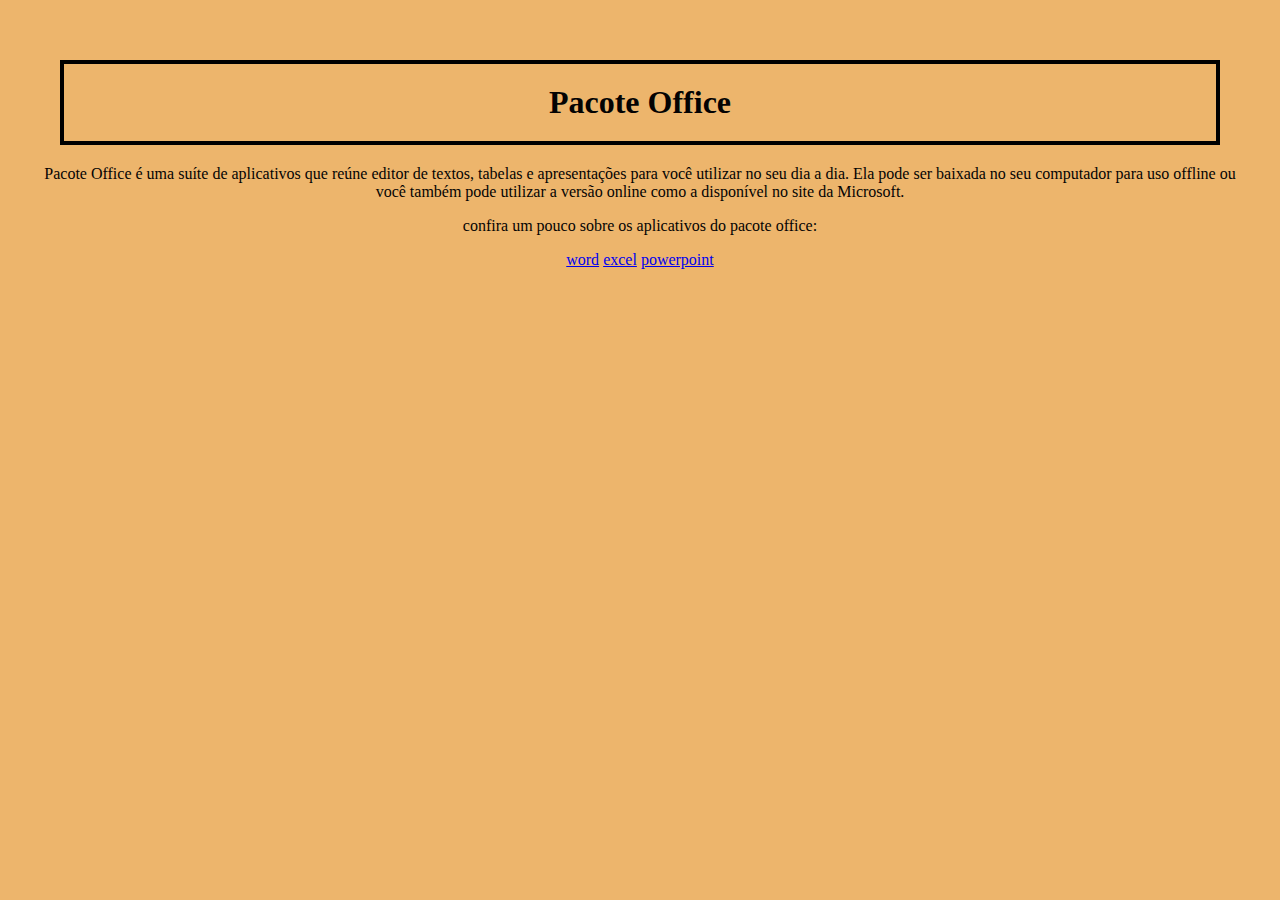
<file: index.html>
<!DOCTYPE html>
<html lang="en">
<head>
    <meta charset="UTF-8">
    <meta http-equiv="X-UA-Compatible" content="IE=edge">
    <meta name="viewport" content="width=device-width, initial-scale=1.0">
    <title>Document</title>
    <link rel="stylesheet" href="estilos.css">
</head>
<body class="cityy">
    <center>
    <h1 class="city">Pacote Office</h1>
    <div>
        <p>Pacote Office é uma suíte de aplicativos que reúne editor de textos, tabelas e apresentações para você utilizar no seu dia a dia. Ela pode ser baixada no seu computador para uso offline ou você também pode utilizar a versão online como a disponível no site da Microsoft.</p>
        <p>confira um pouco sobre os aplicativos do pacote office:</p>
        <a href="word.html">word</a>
    <a href="excel.html">excel</a>
    <a href="powerpoint.html">powerpoint</a>
    </div>
   
    
</body>
</html>
</file>
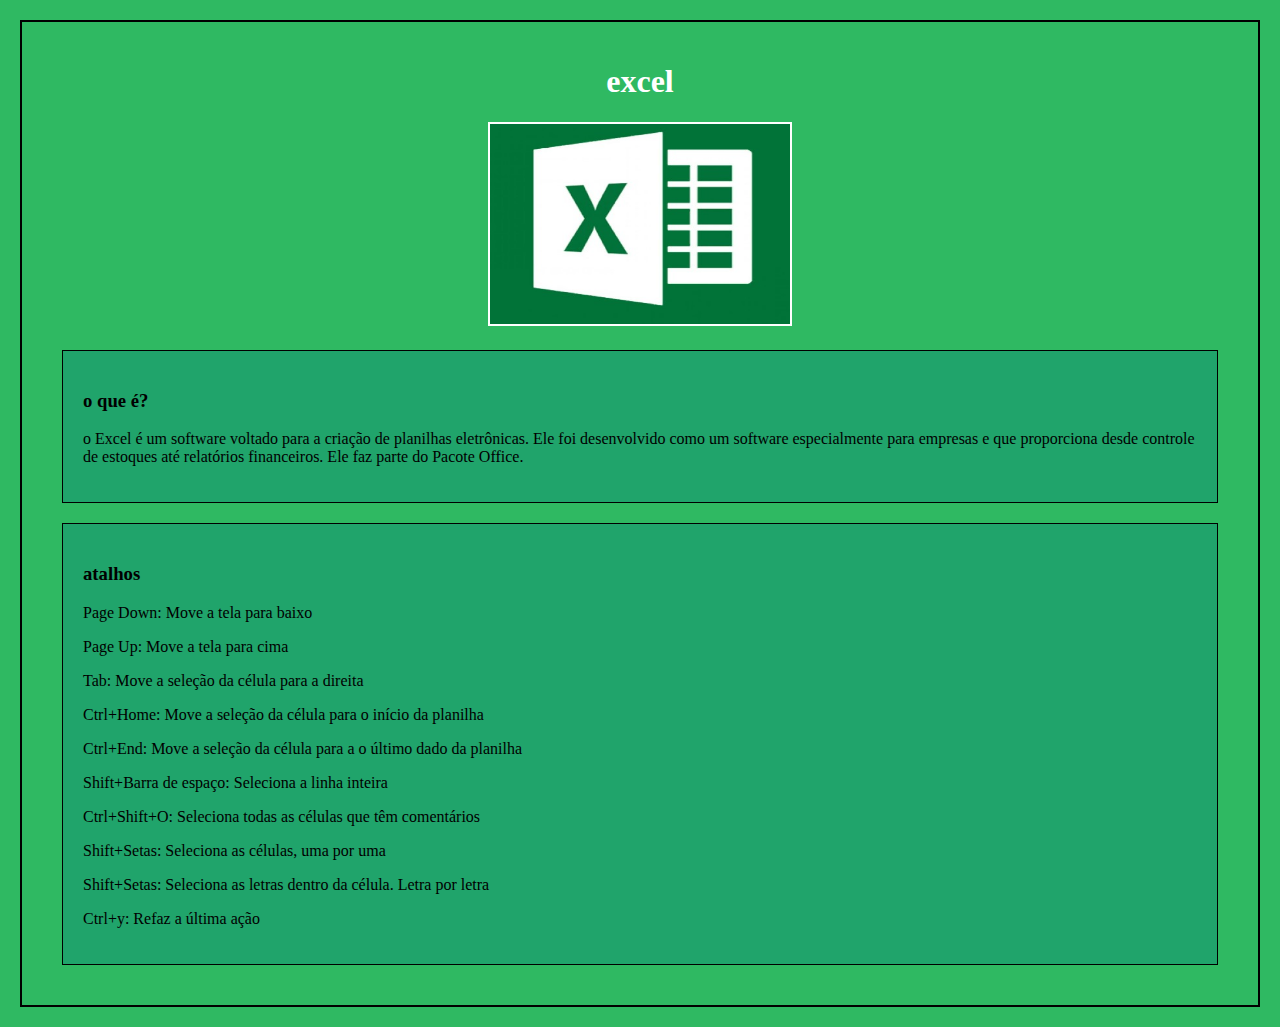
<file: excel.html>
<!DOCTYPE html>
<html lang="en">
<head>
    <meta charset="UTF-8">
    <meta http-equiv="X-UA-Compatible" content="IE=edge">
    <meta name="viewport" content="width=device-width, initial-scale=1.0">
    <title>Document</title>
    <link rel="stylesheet" href="estilos.css">
</head>
<body class="excel">
    <center>
    <h1>excel</h1>
    </center>
    <center>
        <img border="2" width="300" height="200" src="excelimg.jpg">
    </center>

    <div class="excell">
        <h3>o que é?</h3>
        <p>o Excel é um software voltado para a criação de planilhas eletrônicas. Ele foi desenvolvido como um software especialmente para empresas e que proporciona desde controle de estoques até relatórios financeiros. Ele faz parte do Pacote Office.</p>
    </div>
    
    <div class="excell">
    <h3>atalhos</h3>
    <p>Page Down: Move a tela para baixo</p>
    <p>Page Up: Move a tela para cima</p>
    <p>Tab: Move a seleção da célula para a direita</p>
    <p>Ctrl+Home: Move a seleção da célula para o início da planilha</p>
    <p>Ctrl+End: Move a seleção da célula para a o último dado da planilha</p>
    <p>Shift+Barra de espaço: Seleciona a linha inteira</p>
    <p>Ctrl+Shift+O: Seleciona todas as células que têm comentários</p>
    <p>Shift+Setas: Seleciona as células, uma por uma</p>
    <p>Shift+Setas: Seleciona as letras dentro da célula. Letra por letra</p>
    <p>Ctrl+y: Refaz a última ação</p>
    </div>
</body>
</html>
</file>
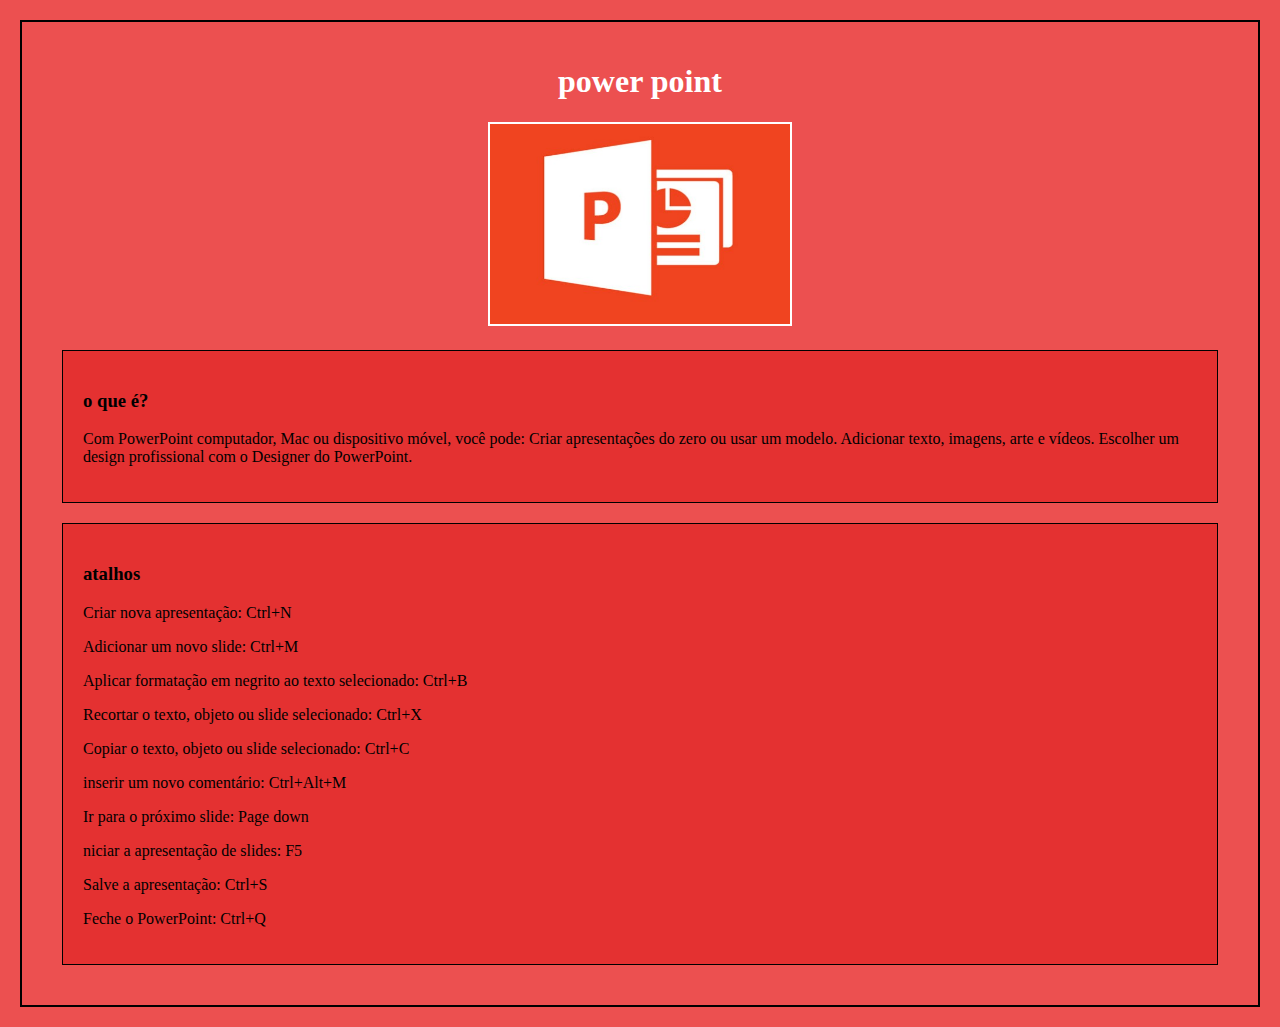
<file: powerpoint.html>
<!DOCTYPE html>
<html lang="en">
<head>
    <meta charset="UTF-8">
    <meta http-equiv="X-UA-Compatible" content="IE=edge">
    <meta name="viewport" content="width=device-width, initial-scale=1.0">
    <title>Document</title>
    <link rel="stylesheet" href="estilos.css">
</head>
<body class="pp">
    <center>
    <h1>power point</h1>
    </center>
    <center>
        <img border="2" width="300" height="200" src="ppimg.jpg">
    </center>

    <div class="ppp">
        <h3>o que é?</h3>
        <p>Com PowerPoint computador, Mac ou dispositivo móvel, você pode: Criar apresentações do zero ou usar um modelo. Adicionar texto, imagens, arte e vídeos. Escolher um design profissional com o Designer do PowerPoint. </p>
    </div>
    
    <div class="ppp">
    <h3>atalhos</h3>
    <p>Criar nova apresentação: Ctrl+N</p>
    <p>Adicionar um novo slide: Ctrl+M</p>
    <p>Aplicar formatação em negrito ao texto selecionado: Ctrl+B</p>
    <p>Recortar o texto, objeto ou slide selecionado: Ctrl+X</p>
    <p>Copiar o texto, objeto ou slide selecionado: Ctrl+C</p>
    <p>inserir um novo comentário: Ctrl+Alt+M</p>
    <p>Ir para o próximo slide: Page down</p>
    <p>niciar a apresentação de slides: F5</p>
    <p>Salve a apresentação: Ctrl+S</p>
    <p>Feche o PowerPoint: Ctrl+Q</p>
    </div>
</body>
</html>
</file>
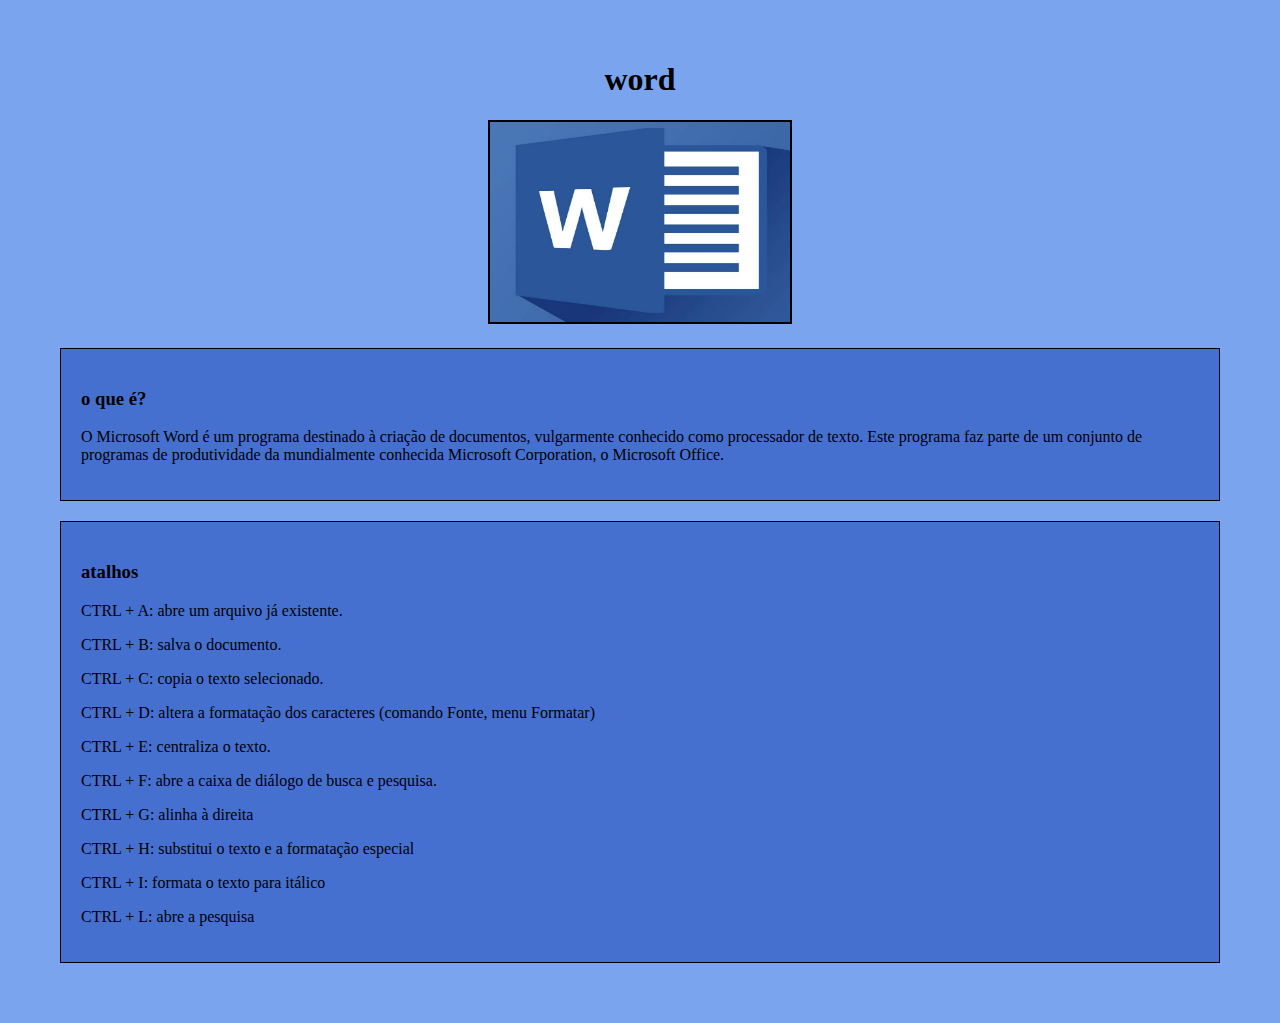
<file: word.html>
<!DOCTYPE html>
<html lang="en">
<head>
    <meta charset="UTF-8">
    <meta http-equiv="X-UA-Compatible" content="IE=edge">
    <meta name="viewport" content="width=device-width, initial-scale=1.0">
    <title>Document</title>
    <link rel="stylesheet" href="estilos.css">
</head>
<body class="word">
    <center>
    <h1>word</h1>
    </center>
    <center>
        <img border="2" width="300" height="200" src="wordimg.jpg">
    </center>

    <div class="wordd">
        <h3>o que é?</h3>
        <p>O Microsoft Word é um programa destinado à criação de documentos, vulgarmente conhecido como processador de texto. Este programa faz parte de um conjunto de programas de produtividade da mundialmente conhecida Microsoft Corporation, o Microsoft Office.</p>
    </div>
    
    <div class="wordd">
    <h3>atalhos</h3>
    <p>CTRL + A: abre um arquivo já existente.</p>
    <p>CTRL + B: salva o documento.</p>
    <p>CTRL + C: copia o texto selecionado.</p>
    <p>CTRL + D: altera a formatação dos caracteres (comando Fonte, menu Formatar)</p>
    <p>CTRL + E: centraliza o texto.</p>
    <p>CTRL + F: abre a caixa de diálogo de busca e pesquisa.</p>
    <p>CTRL + G: alinha à direita</p>
    <p>CTRL + H: substitui o texto e a formatação especial</p>
    <p>CTRL + I: formata o texto para itálico</p>
    <p>CTRL + L: abre a pesquisa</p>
    </div>
</body>
</html>
</file>
<file: estilos.css>
.city {
background-color: rgb(237, 181, 108);
color: rgb(4, 3, 3);
border: 4px solid black;
margin: 20px;
padding: 20px;
}

.cityy {
    background-color: rgb(237, 181, 108);
    color: rgb(4, 3, 3);

    margin: 20px;
    padding: 20px;
    }

.word{
background-color: rgb(123, 164, 239);
 color: rgb(0, 0, 0);
margin: 20px;
padding: 20px;
}
.wordd{
    background-color: rgb(70, 112, 208);
     color: rgb(0, 0, 0);
    border: 1px solid black;
    margin: 20px;
    padding: 20px;
    }

.excel{
    background-color: rgb(47, 185, 98);
 color: white;
border: 2px solid black;
margin: 20px;
padding: 20px;

}

.excell{
    background-color: rgb(32, 164, 107);
     color: rgb(0, 0, 0);
    border: 1px solid black;
    margin: 20px;
    padding: 20px;
    }

.pp{
    background-color: rgb(236, 80, 80);
 color: white;
border: 2px solid black;
margin: 20px;
padding: 20px;
}
.ppp{
    background-color: rgb(228, 49, 49);
     color: rgb(0, 0, 0);
    border: 1px solid black;
    margin: 20px;
    padding: 20px;
    }
</file>
